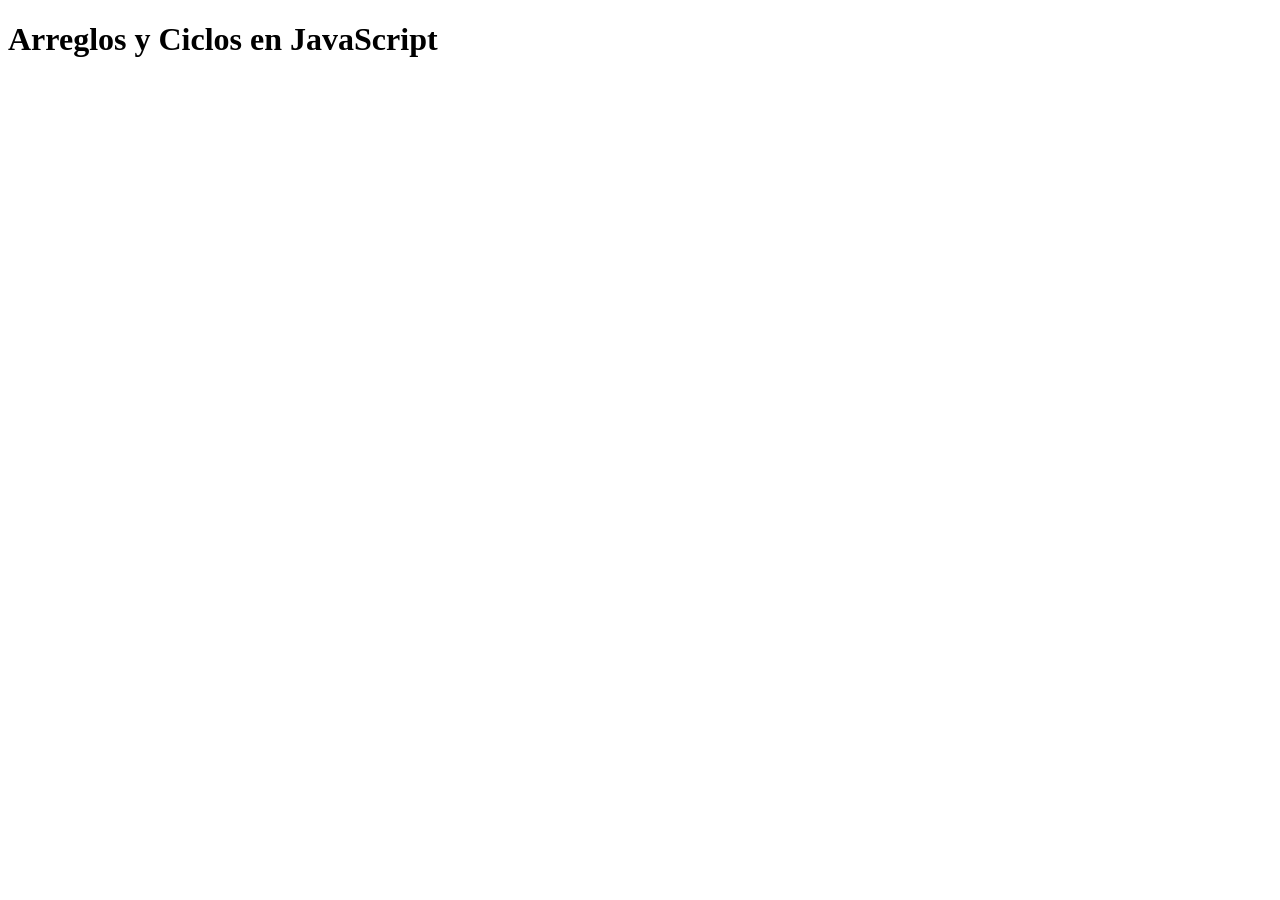
<file: Arreglos/index.html>
<!DOCTYPE html>
<html lang="en">
<head>
    <meta charset="UTF-8">
    <meta name="viewport" content="width=device-width, initial-scale=1.0">
    <meta name= "author" content = "Atzin S">
    <title>Arreglos en JavaScript</title>
</head>
<body>
    <h1>Arreglos y Ciclos en JavaScript</h1>
    <script src="Arreciclos.js"></script>
</body>
</html>
</file>
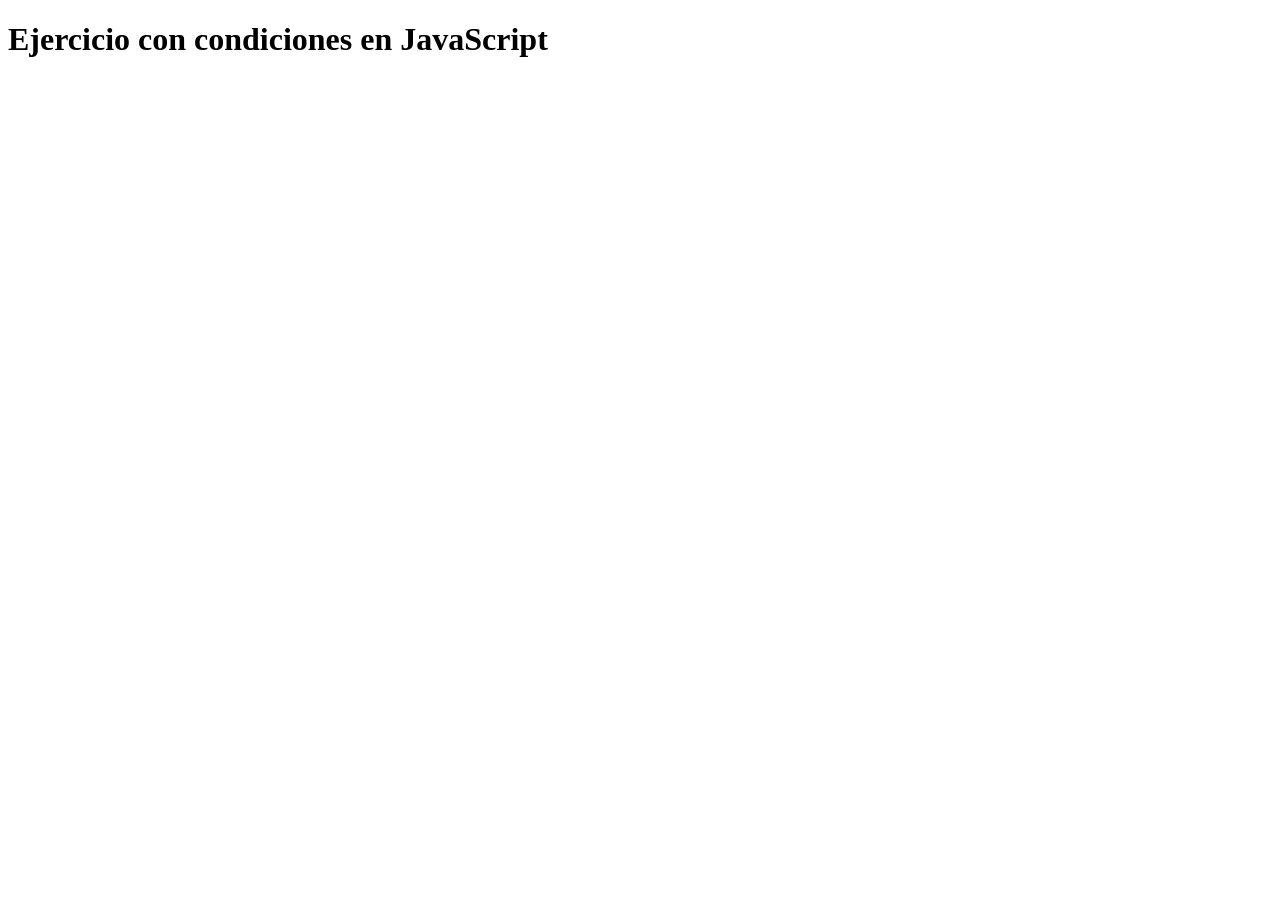
<file: Condiciones/index.htm>
<!DOCTYPE html>
<html lang="en">
<head>
    <meta charset="UTF-8">
    <meta name="viewport" content="width=device-width, initial-scale=1.0">
    <meta name="author" content= "Atzin S">
    <script src="Condiciones.js"></script>
    <title>Condiciones en JavaScript</title>
</head>
<body>
    <h1>Ejercicio con condiciones en JavaScript</h1>
</body>
</html>
</file>
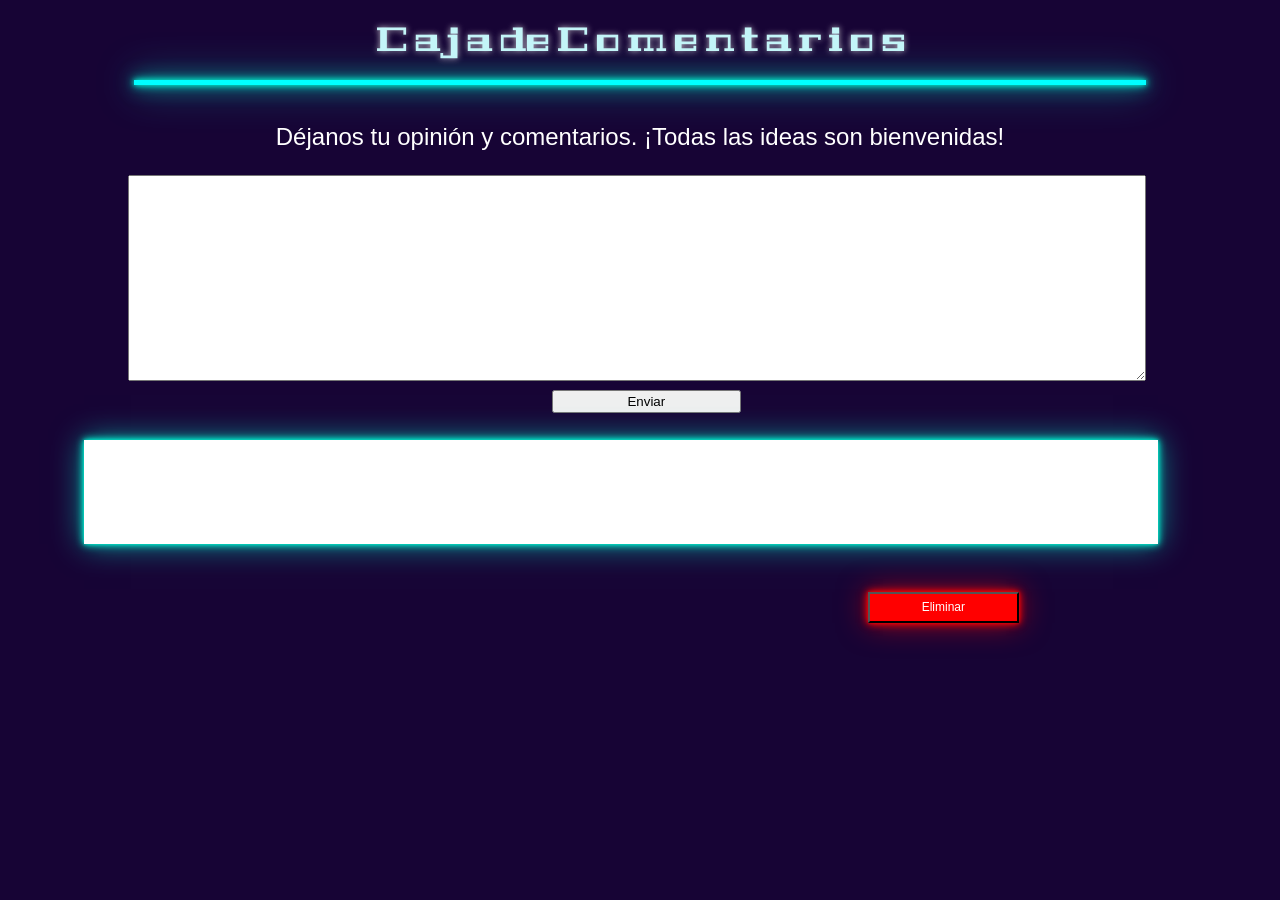
<file: DOMIntro/index.html>
<!DOCTYPE html>
<html lang = "es">
<head>
    <meta charset="UTF-8">
    <meta name="viewport" content="width=device-width, initial-scale=1.0">
    <meta name="author" content="Atzin S">
    <link rel="stylesheet" href="style.css">
    <title>DOM Introducción</title>
    <link rel="preconnect" href="https://fonts.googleapis.com">
<link rel="preconnect" href="https://fonts.gstatic.com" crossorigin>
<link href="https://fonts.googleapis.com/css2?family=Geostar+Fill&display=swap" rel="stylesheet">
</head>
<body>
<header class = "Titulo">
    <h1>C a j a  de  C o m e n t a r i o s</h1>
    <hr class="lineon">
</header>
<main>
    <div class="Descrip">
        <p> Déjanos tu opinión y comentarios. ¡Todas las ideas son bienvenidas! </p>
    </div>
    <textarea id="Caja" type="text" placeholder="Envíanos tu comentario">
    </textarea>
    <button id="Enviar" type="submit">Enviar</button>
    <section id="Comentarios">
    </section>
    <button id="Eliminar">Eliminar</button>
</main>
<script src="caja.js"></script>
</body>
</html>
</file>
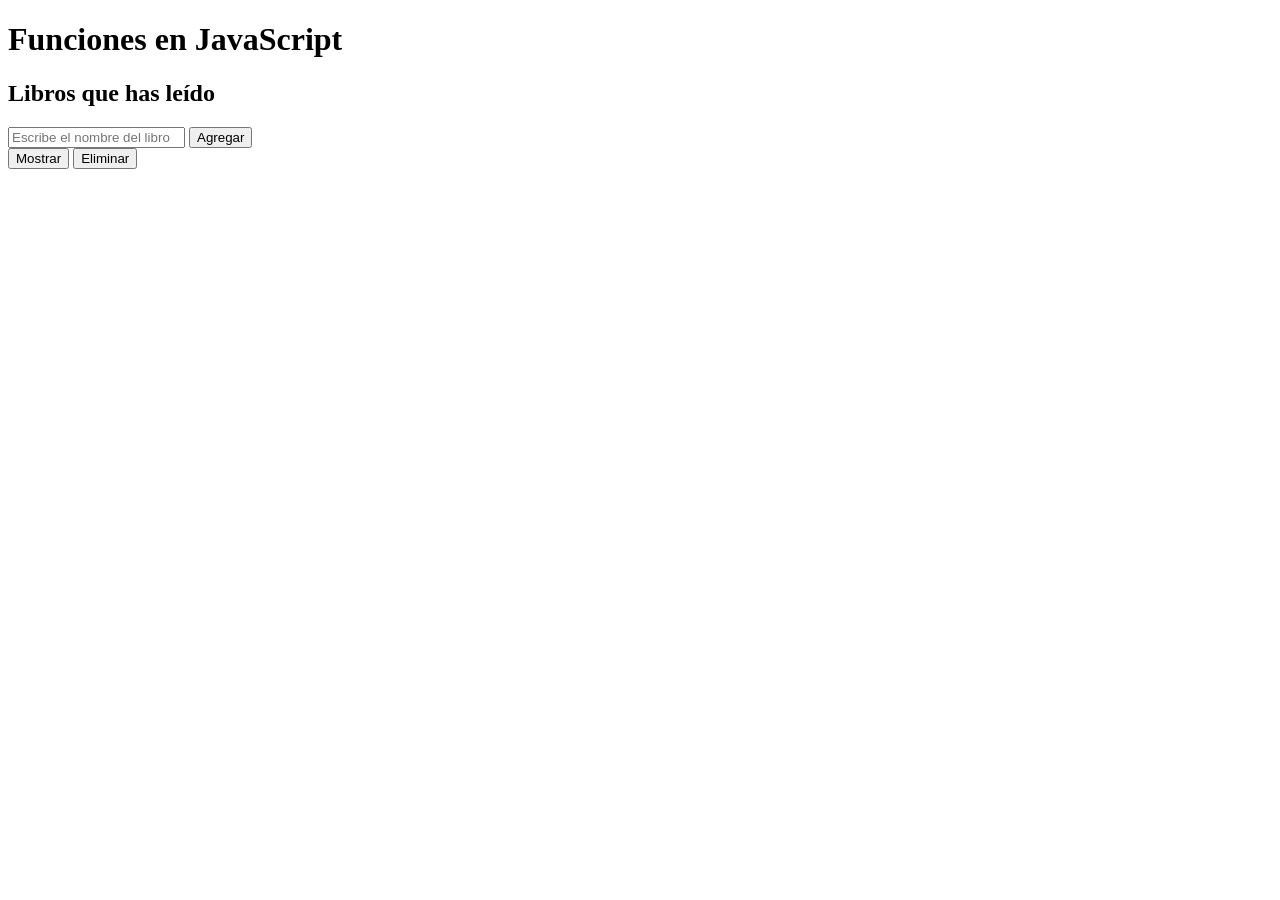
<file: Funciones/index.html>
<!DOCTYPE html>
<html lang="en">
<head>
    <meta charset="UTF-8">
    <meta name="viewport" content="width=device-width, initial-scale=1.0">
    <meta name="author" content=" Atzin S">
    <title>Funciones en JavaScript</title>
    <script src="Libros.js"></script>
</head>
<body>
    <header>
        <h1>Funciones en JavaScript</h1>
    </header>
    <main>
        <section>
            <h2 class=" Titulo">Libros que has leído</h2>
            <input type="text" id="tituloLibro" placeholder="Escribe el nombre del libro">
            <button class = "Boton" onclick="agregarLibro()">Agregar</button>
        </section>
        <div class="Btns">
            <button class="Mostrar" onclick="mostrarLibrosLeidos()">Mostrar</button>
            <button class="Eliminar" onclick="EliminarLibro()">Eliminar</button>
            <ul id="listaLibros"></ul>
        </div>
    </main>
</body>
</html>
</file>
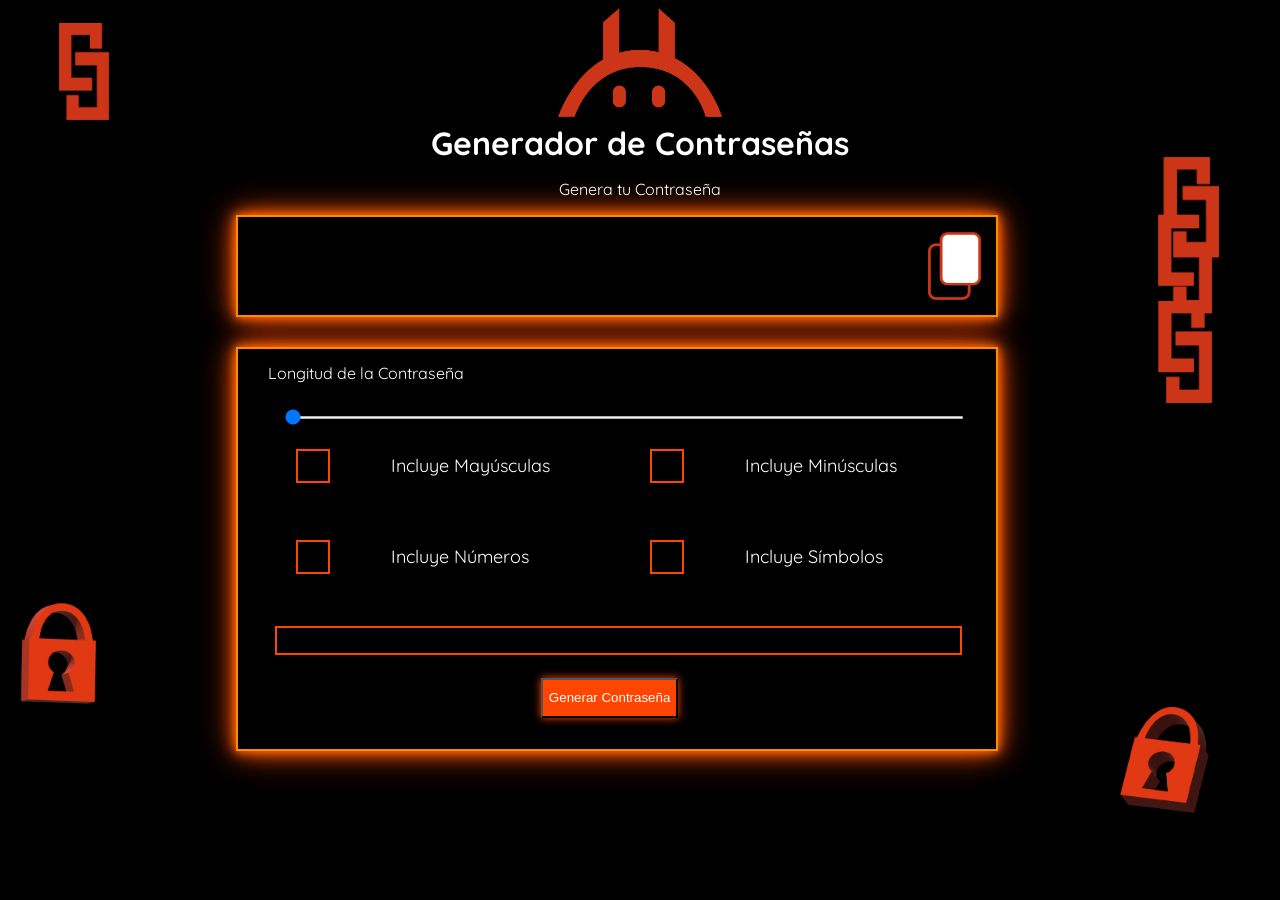
<file: GenPassw/index.html>
<!DOCTYPE html>
<html lang = "es">
<head>
    <meta charset = "UTF-8">
    <meta name = "viewport" content = "width=device-width, initial-scale=1.0">
    <meta name = "author" content="Atzin S">
    <title>Generador de Contraseñas</title>
        <link rel="preconnect" href="https://fonts.googleapis.com">
<link rel="preconnect" href="https://fonts.gstatic.com" crossorigin>
<link href="https://fonts.googleapis.com/css2?family=Quicksand&display=swap" rel="stylesheet">
    <link rel = "stylesheet" href = "style.css">
</head>
<body>
    <header>
        <div class="Titulo">
            <img src="img/Logo.png" alt="Logo">
            <h1>Generador de Contraseñas</h1>
        </div>
    </header>
<main>
    <!--Empezamos Parte 1: Generar Contraseña-->
     <div class="Sub">
        <p>Genera tu Contraseña</p>
     </div>
    <div id = "Contraseña">
        <img src="img/Copiar.png" alt="Copiar">
    </div>
    <!-- Imagenes Aquí-->
     <div class="Imagen1">
        <img src="img/Candado3.png" alt="Candado">
     </div>
     <div class="Imagen2">
        <img src="img/Cadena1.png" alt="Cadena1">
        </div>
    <div class="Imagen3">
        <img src="img/Candado1.png" alt="Candado1">
    </div>
    <div class = "Imagen4">
        <img src="img/Cadena2.png" alt="Cadena2">
    </div>
     </div>
     <!--Pasamos a la Segunda Parte: Requisitos-->
    <section class="Requisitos"> 
       <div class="Subti">
        <p>Longitud de la Contraseña</p>
     </div>
     <div id = "Longitud">
        <input type="range" min="1" max="20" value="16">
         </div> 
     <!--Empezamos las condiciones-->
    <div class="ListaCond">
     <div id = "Condición1">
        <div class = "Cuadrado1"></div>
       <p>Incluye Mayúsculas</p>
     </div>
     <!--Condición 2-->
     <div id = "Condición2">
        <div class = "Cuadrado2"></div>
       <p>Incluye Minúsculas</p>
         </div>
       <div id="Condición3">
        <div class = "Cuadrado3"></div>
       <p>Incluye Números</p>
            </div>
         <div id="Condición4">
          <div class = "Cuadrado4"></div>
          <p>Incluye Símbolos</p>
       </div>
       </div>
       <!--Medidor de Requisitos-->
         <div class="Medidor">
          <div id="Relleno"></div>
         </div>
         <!-- Ponemos el Botón Generador -->
         <button id = "Generar"> Generar Contraseña</button>
    </section>
</main>
<script src="Generador.js"></script>
</body>
</html>
</file>
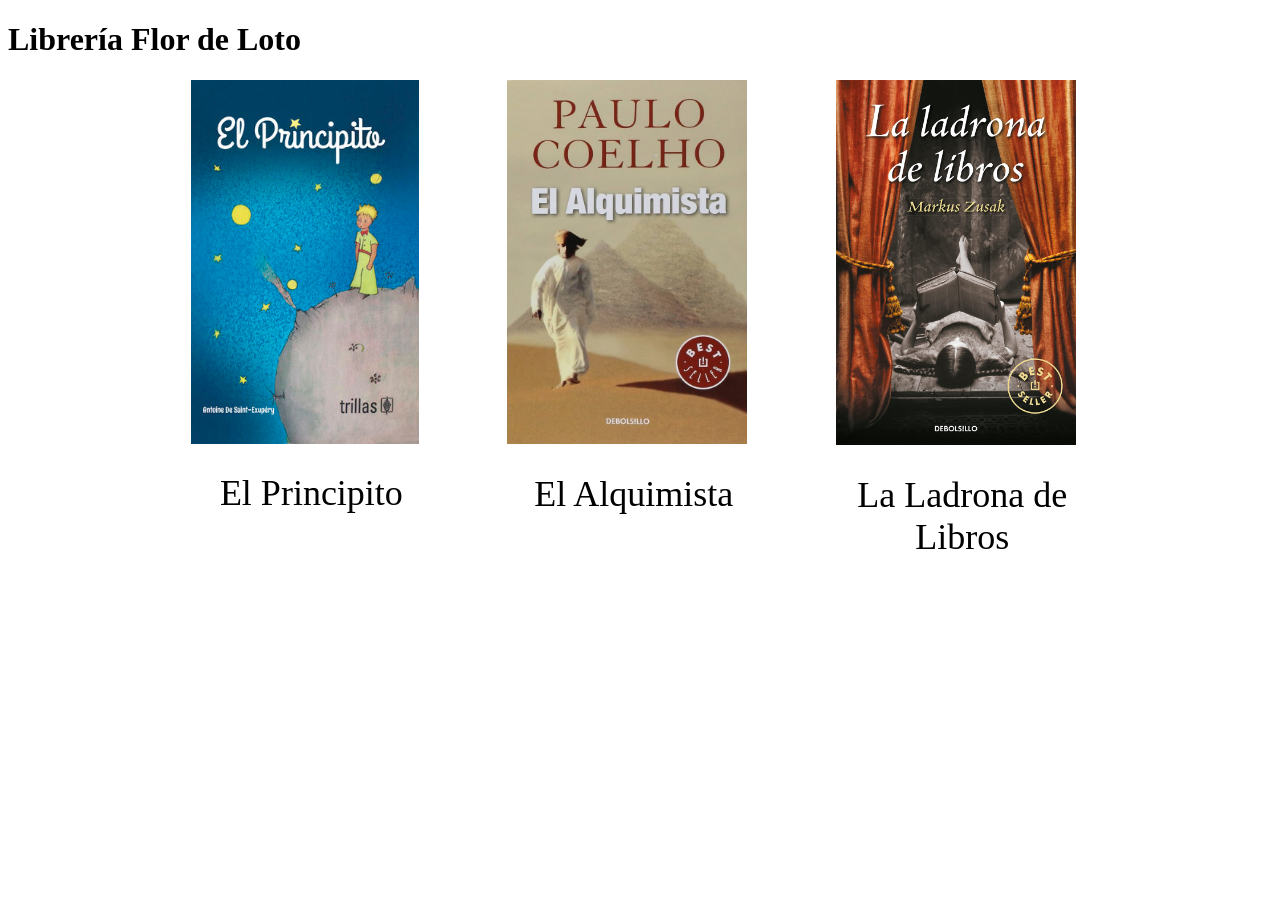
<file: Objetos/index.html>
<!DOCTYPE html>
<html lang="es">
<head>
    <meta charset="UTF-8">
    <meta name="viewport" content="width=device-width, initial-scale=1.0">
    <meta name="author" content= "Atzin S">
    <title>Objetos en JavaScript</title>
    <script src="Objetos.js"></script>
    <link rel="stylesheet" href ="style.css">
</head>
<body>
    <header>
        <h1>Librería Flor de Loto</h1>
    </header>
    <main> 
        <div class = "Libros">
            <div class = "Libro1" onclick="Libro1.mostrarInfo()">
            <img src="El Principito.jpg" alt="El Principito">
            <p> El Principito</p>
            <div id = "info-Libro1" class = "info-Libro"></div>
            </div>
            <div class = "Libro2" onclick="Libro2.mostrarInfo()">
            <img src="El Alquimista.jpg" alt="El Alquimista">
            <p> El Alquimista</p>
            <div id = "info-Libro2" class = "info-Libro"></div>
            </div>
            <div class = "Libro3" onclick="Libro3.mostrarInfo()">
            <img src="LadronaLibros.jpg" alt="La Ladrona de Libros">
            <p> La Ladrona de Libros</p>
            <div id = "info-Libro3" class = "info-Libro"></div>
            </div>
        </div>
    </main>
    </body>
</html>
</file>
<file: DOMIntro/style.css>
body{background-color: #170435;position: relative;}
.geostar-fill-regular {font-family: "Geostar Fill", serif;font-weight: 400;font-style: normal;}
.Titulo{font-family: "Geostar Fill", serif;color: rgb(195, 245, 248);text-align: center;text-shadow: 0 0 6px rgba(231, 231, 231, 0.788);}
.lineon{border:none;height: 5px;width: 80%;background-color: aqua;margin:20px auto;box-shadow:0 0 5px #00f5d4, 0 0 10px #00f5d4, 0 0 20px #00f5d4, 0 0 40px #00f5d4;}
.Descrip{color: white;text-align: center;font-size: 24px;font-family: 'Gill Sans', 'Gill Sans MT', Calibri, 'Trebuchet MS', sans-serif;margin-top: 3%;}
#Caja{width: 80%;position: absolute;right: 10%;height: 200px;}
#Enviar{position: absolute;margin-top: 17%;left: 43%;width: 15%;height: 18%;}
#Comentarios{position: absolute;margin-top: 21%;left: 6%;width: 85%;height: 80%;overflow-x:auto;display: flex;background-color: #ffffff;color: black;font-size: 12px;text-align: center;font-family: 'Gill Sans', 'Gill Sans MT', Calibri, 'Trebuchet MS', sans-serif;box-shadow:0 0 3px #00f5d4cc, 0 0 7px #00f5d4d5, 0 0 9px #00f5d4be, 0 0 30px #00f5d49c;}
#Eliminar{position: absolute;margin-top: 33%;right: 20%;width: 12%;height: 24%;background-color: red;color: white;font-size: 12px;text-align: center;font-family: 'Gill Sans', 'Gill Sans MT', Calibri, 'Trebuchet MS', sans-serif;box-shadow:0 0 3px #ff0000cc, 0 0 7px #ff0000d5, 0 0 9px #ff0000be, 0 0 30px #ff00009c;}
.card-comentario{
    margin: 8px;
    padding: 8px;
    background-color: #ffffff;
    border-radius: 6px;
    box-shadow: 0 0 3px #00f5d4cc, 0 0 7px #00f5d4d5, 0 0 9px #00f5d4be, 0 0 20px #00f5d49c;
    text-align: left;
    max-width:20%;
    
}

.card-comentario .meta{
    font-size: 10px;
    color: #00b4a0;
    margin-bottom: 4px;
}
</file>
<file: GenPassw/style.css>
body{background-color: black;position: relative;}
.Imagen1{position: absolute; top: 20%; right: 2%;width: 10%;top: 94%;}
.Imagen1 img{width: 70%;height: auto;}
.Imagen2{position: absolute; top: 2%; left: 4%;width: 10%;}
.Imagen2 img{width: 40%;height: auto;}
.Imagen3{position: absolute; top: 80%; left: 1%;width: 20%;}
.Imagen3 img{width: 30%;height: auto;}
.Imagen4{position: absolute; top: 20%; right: 1%;width: 8%;}
.Imagen4 img{width: 60%;height: auto;}
/*Fin de Imagen y empiezo de estilos*/
.Titulo h1 {color: white;font-family: "Quicksand", sans-serif;margin: 6px;text-align: center;}
.Titulo img{width: 13%;height: auto;display: flex; align-items: center;margin: 0 auto;}
.Sub{color: white;font-family: "Quicksand", sans-serif;text-align: center;margin: 0 auto;}
#Contraseña{color: white;border: 2px solid darkorange;width: 60%;height: 40%; box-shadow: 0 0 8px #FF6600, 0 0 16px #FF6600, 0 0 32px #FF4500;display: flex;justify-content: end;margin-left: 18%;}
#Contraseña img{width: 7%;height: auto;display: flex;margin: 15px;}
#textoContrasena {font-size: 32px;letter-spacing: 3px;flex: 1;text-align: center;align-self: center;
}
.Requisitos{border: 2px solid darkorange;color: white;font-family: "Quicksand", sans-serif;width: 60%;height: 400px; box-shadow: 0 0 8px #FF6600, 0 0 16px #FF6600, 0 0 32px #FF4500;margin-left: 18%;margin-top: 30px;}
.Subti{display: flex; justify-content: flex-start;width: 90%;height: 9%;align-items: center;margin-top: 6px;margin-left: 4%;margin-bottom: 3%;}
#Longitud{width: 90%;display: flex;height: 8%;margin-left: 6%;}
#Longitud input[type="range"]{ width: 100%;height: 3px;background:white;border-radius: 5px;outline: none;display: flex;}
.ListaCond{display: flex;flex-wrap: wrap;width: 96%;height: 45%;margin-left: 2%;gap: 2px;}
/*Inicio de Condición 1*/
#Condición1, #Condición2, #Condición3, #Condición4{display: flex;width: 42%;margin: 2px;height:20%;margin-left: 6%;}
#Condición1 p, #Condición2 p, #Condición3 p, #Condición4 p{margin: 0px;margin-left: 20%;align-content: center;font-size: 18px;}
.Cuadrado1,.Cuadrado2, .Cuadrado3, .Cuadrado4{border: 2px solid #FF4500;width: 30px;height: 30px;display: flex;align-self: center;flex-shrink: 0;}
/*Iniciamos el Medidor de Requisitos*/
.Medidor{border: 2px solid #FF4500;width: 90%;height: 25px;margin-left: 5%;}
#Generar{border:#FF4500 2 px solid; color: rgb(255, 255, 255);background-color: #FF4500; box-shadow: 0 0 8px #FF4500;margin-top: 3%;margin-left: 40%;height: 10%;}
</file>
<file: Objetos/style.css>
.Libros{ display: flex;flex-wrap: wrap;gap: 6%;justify-content: center; font-size: 36px;}
.Libro1{width:19%;height: 80%;}
.Libro1 img{width: 95%; height: auto;}
.Libro1 p {margin-top: 8%;justify-content: center;text-align: center;}
.Libro2{width: 20%; height: 80%;}
.Libro2 img{width: 95%; height: auto;}
.Libro2 p {margin-top: 8%;justify-content: center; text-align: center;}
.Libro3{width: 20%; height: 80%;}
.Libro3 img{width: 95%; height: auto;}
.Libro3 p {margin-top: 8%;display: flex;justify-content: center;text-align: center;}
.info-Libro{font-size: 18px;text-align: justify;}
</file>
